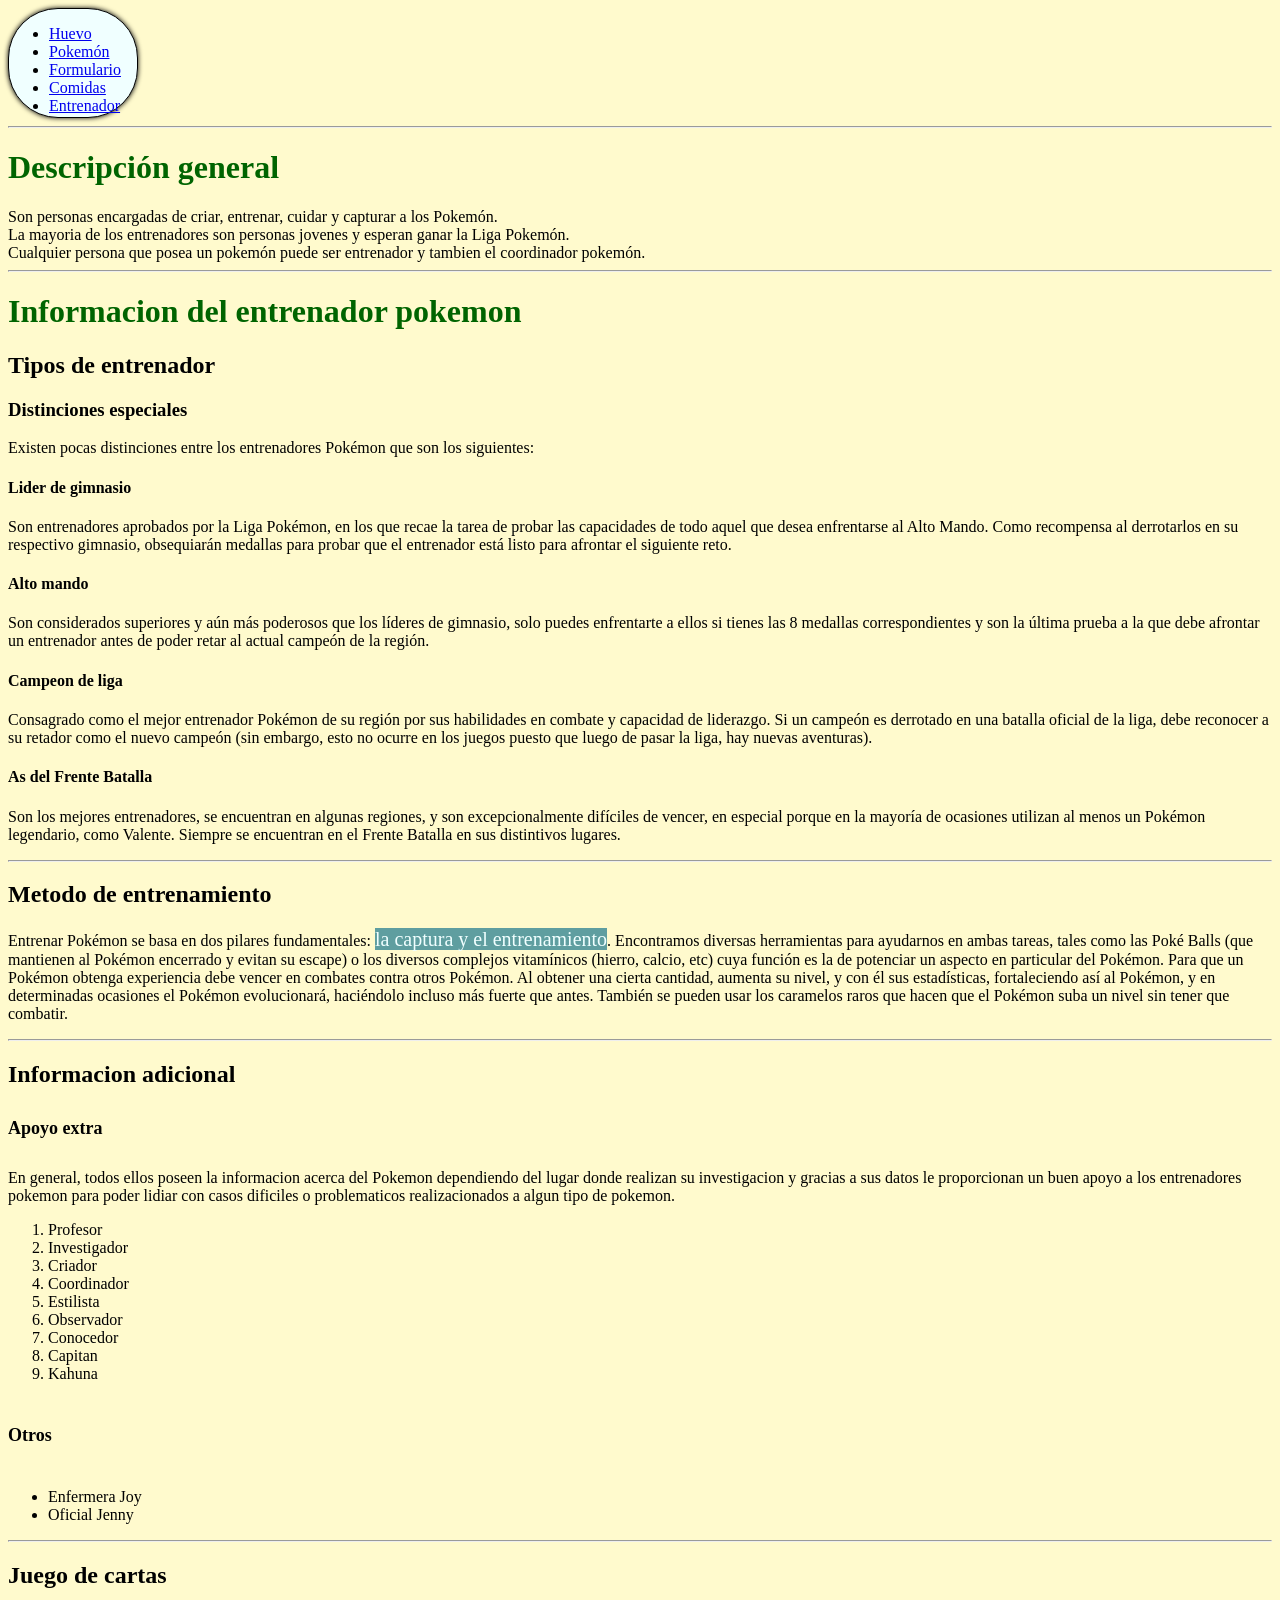
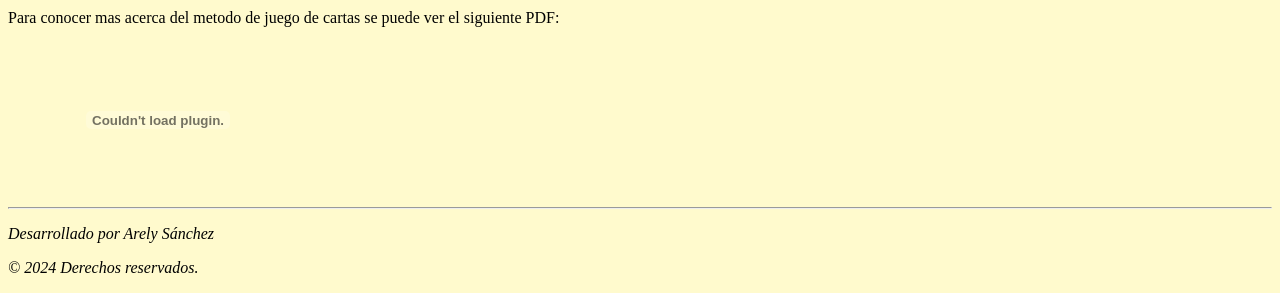
<file: entrenador.html>
<!DOCTYPE html>
<html lang="en">
<head>
    <meta charset="UTF-8">
    <meta name="viewport" content="width=device-width, initial-scale=1.0">
    <meta name="keywords" content="pokemon, juegos, entrena">
    <meta name="description" content="Este apartado es para aquellos que quieren conocer acerca del entrenamiento pokemon."> 
    <meta name="author" content="ASS">
    <title>Informacion basica del entrenador</title>
    <link rel="stylesheet" href="styletrain.css">
</head>
<body style="background-color:lemonchiffon;">
    <!-- Encabezado -->
    <header>
        <nav>
            <ul>
                <li><a href="index.html">Huevo</a></li>
                <li><a href="pokemon.html">Pokemón</a></li>
                <li><a href="formulario.html">Formulario</a></li>
                <li><a href="comidas.html">Comidas</a></li>
                <li><a href="entrenador.html">Entrenador</a></li>
            </ul>
        </nav>
    </header>
    <main>
        <hr>
        <h1 style="background-color:lemonchiffon; color:darkgreen">Descripción general</h1>
        <article>Son personas encargadas de criar, entrenar, cuidar y capturar a los Pokemón.</article>
        <aside>La mayoria de los entrenadores son personas jovenes y esperan ganar la Liga Pokemón.</aside>
        <section>Cualquier persona que posea un pokemón puede ser entrenador y tambien el coordinador pokemón.</section>
        <hr>
    </main>
    <h1 style="background-color:lemonchiffon;color:darkgreen">Informacion del entrenador pokemon</h1>
    <h2>Tipos de entrenador</h2>
    <h3>Distinciones especiales</h3>
    <p>Existen pocas distinciones entre los entrenadores Pokémon que son los siguientes:</p>
    <h4>Lider de gimnasio</h4>
    <p>Son entrenadores aprobados por la Liga Pokémon, en los que recae la tarea de probar las capacidades de todo aquel que desea enfrentarse al Alto Mando. Como recompensa al derrotarlos en su respectivo gimnasio, obsequiarán medallas para probar que el entrenador está listo para afrontar el siguiente reto.</p>
    <h4>Alto mando</h4>
    <p>Son considerados superiores y aún más poderosos que los líderes de gimnasio, solo puedes enfrentarte a ellos si tienes las 8 medallas correspondientes y son la última prueba a la que debe afrontar un entrenador antes de poder retar al actual campeón de la región.</p>
    <h4>Campeon de liga</h4>
    <p>Consagrado como el mejor entrenador Pokémon de su región por sus habilidades en combate y capacidad de liderazgo. Si un campeón es derrotado en una batalla oficial de la liga, debe reconocer a su retador como el nuevo campeón (sin embargo, esto no ocurre en los juegos puesto que luego de pasar la liga, hay nuevas aventuras).</p>
    <h4>As del Frente Batalla</h4>
    <p>Son los mejores entrenadores, se encuentran en algunas regiones, y son excepcionalmente difíciles de vencer, en especial porque en la mayoría de ocasiones utilizan al menos un Pokémon legendario, como Valente. Siempre se encuentran en el Frente Batalla en sus distintivos lugares.</p>
    <hr>
    <h2>Metodo de entrenamiento</h2>
    <p>Entrenar Pokémon se basa en dos pilares fundamentales: <span style="font-size: 20px; background-color:cadetblue; color:azure">la captura y el entrenamiento</span>. Encontramos diversas herramientas para ayudarnos en ambas tareas, tales como las Poké Balls (que mantienen al Pokémon encerrado y evitan su escape) o los diversos complejos vitamínicos (hierro, calcio, etc) cuya función es la de potenciar un aspecto en particular del Pokémon. Para que un Pokémon obtenga experiencia debe vencer en combates contra otros Pokémon. Al obtener una cierta cantidad, aumenta su nivel, y con él sus estadísticas, fortaleciendo así al Pokémon, y en determinadas ocasiones el Pokémon evolucionará, haciéndolo incluso más fuerte que antes. También se pueden usar los caramelos raros que hacen que el Pokémon suba un nivel sin tener que combatir.</p>
    <hr>
    <h2>Informacion adicional</h2>
    <h5 style="font-size:large;">Apoyo extra</h5>
    <p>En general, todos ellos poseen la informacion acerca del Pokemon dependiendo del lugar donde realizan su investigacion y gracias a sus datos le proporcionan un buen apoyo a los entrenadores pokemon para poder lidiar con casos dificiles o problematicos realizacionados a algun tipo de pokemon.</p>
    <ol>
        <li>Profesor</li>
        <li>Investigador</li>
        <li>Criador</li>
        <li>Coordinador</li>
        <li>Estilista</li>
        <li>Observador</li>
        <li>Conocedor</li>
        <li>Capitan</li>
        <li>Kahuna</li>
    </ol>
    <h6 style="font-size: large;">Otros</h6>
    <ul>
        <li>Enfermera Joy</li>
        <li>Oficial Jenny</li>
    </ul>
    <hr>
    <h2>Juego de cartas</h2>
    <div>Para conocer mas acerca del metodo de juego de cartas se puede ver el siguiente PDF:</div>
    <br>
    <embed src="https://www.pokemon.com/static-assets/content-assets/cms2-es-es/pdf/trading-card-game/rulebook/par_rulebook_es.pdf" type="application/pdf">
    <hr>
</body>
<footer>
    <address>
        <p>Desarrollado por Arely Sánchez</p>
        <p>&copy; <time datetime="2024">2024</time> Derechos reservados.</p>
    </address>
</footer>
</html>
</file>
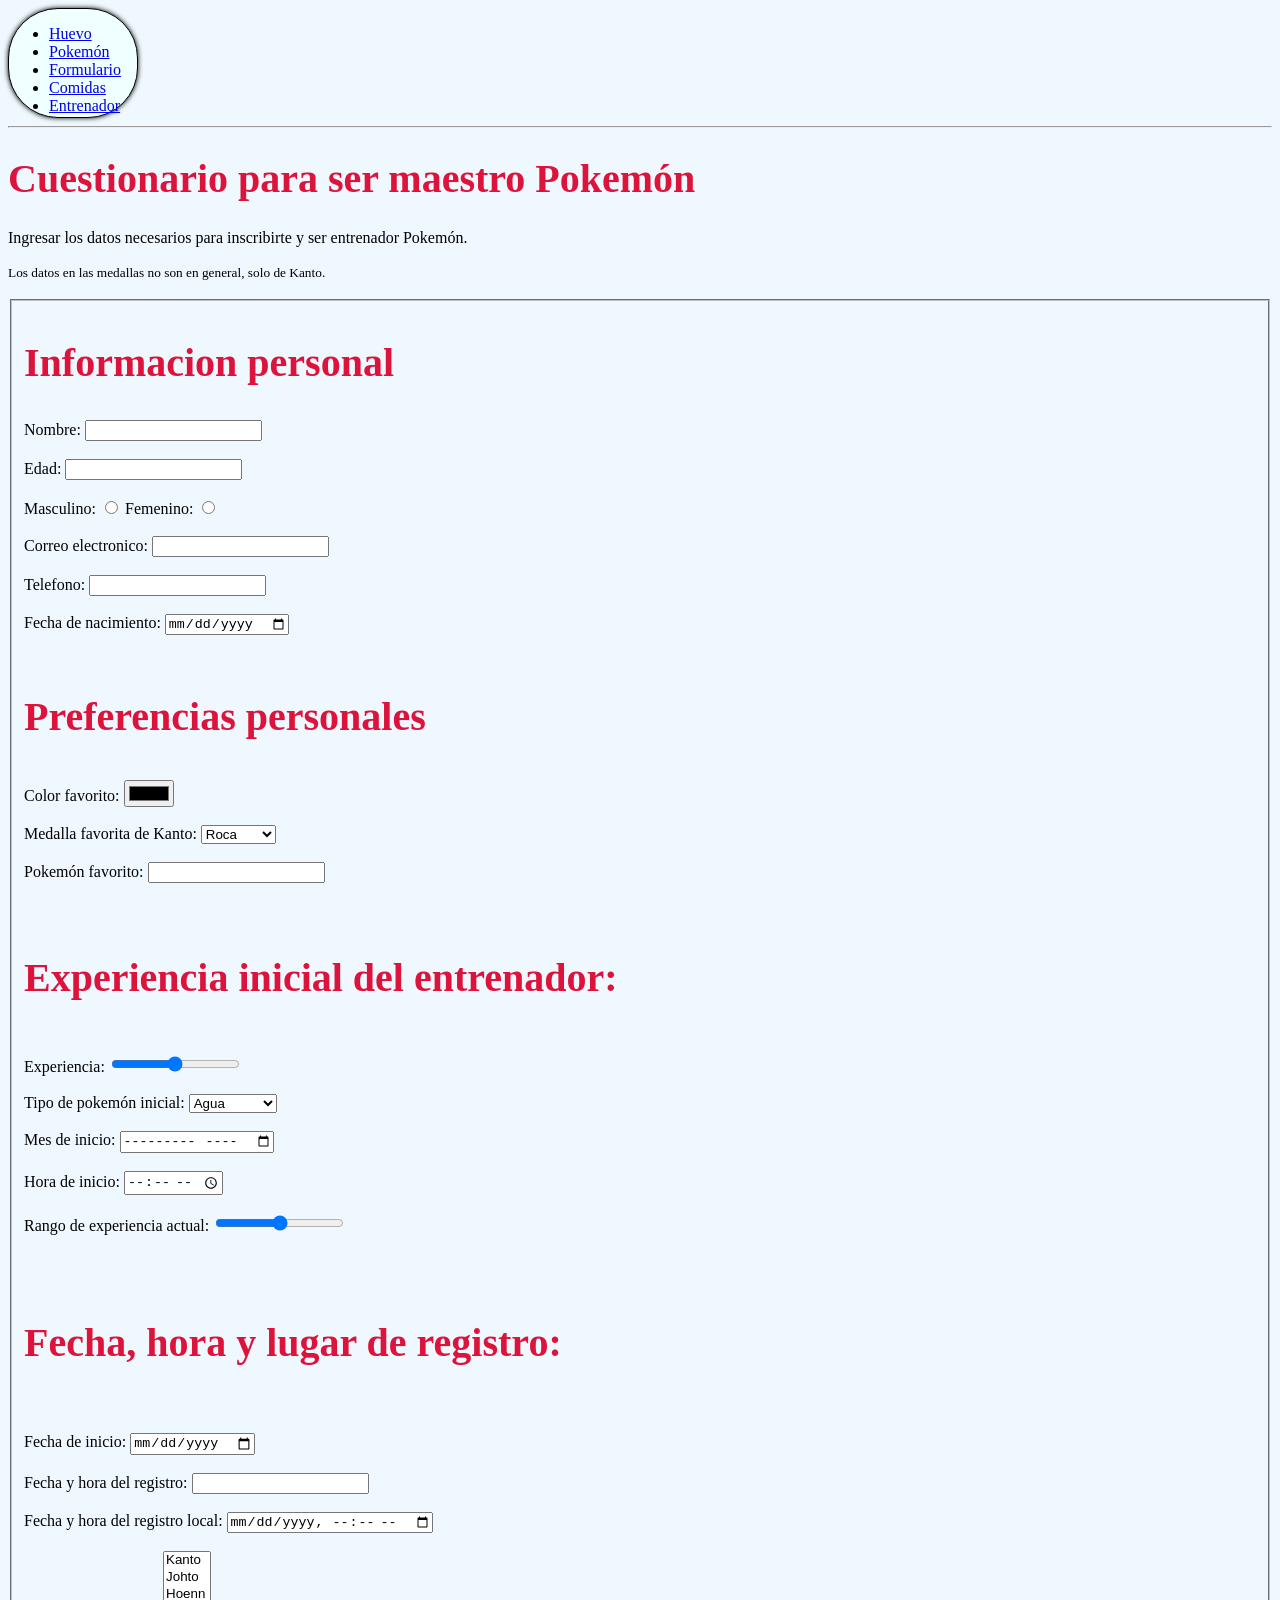
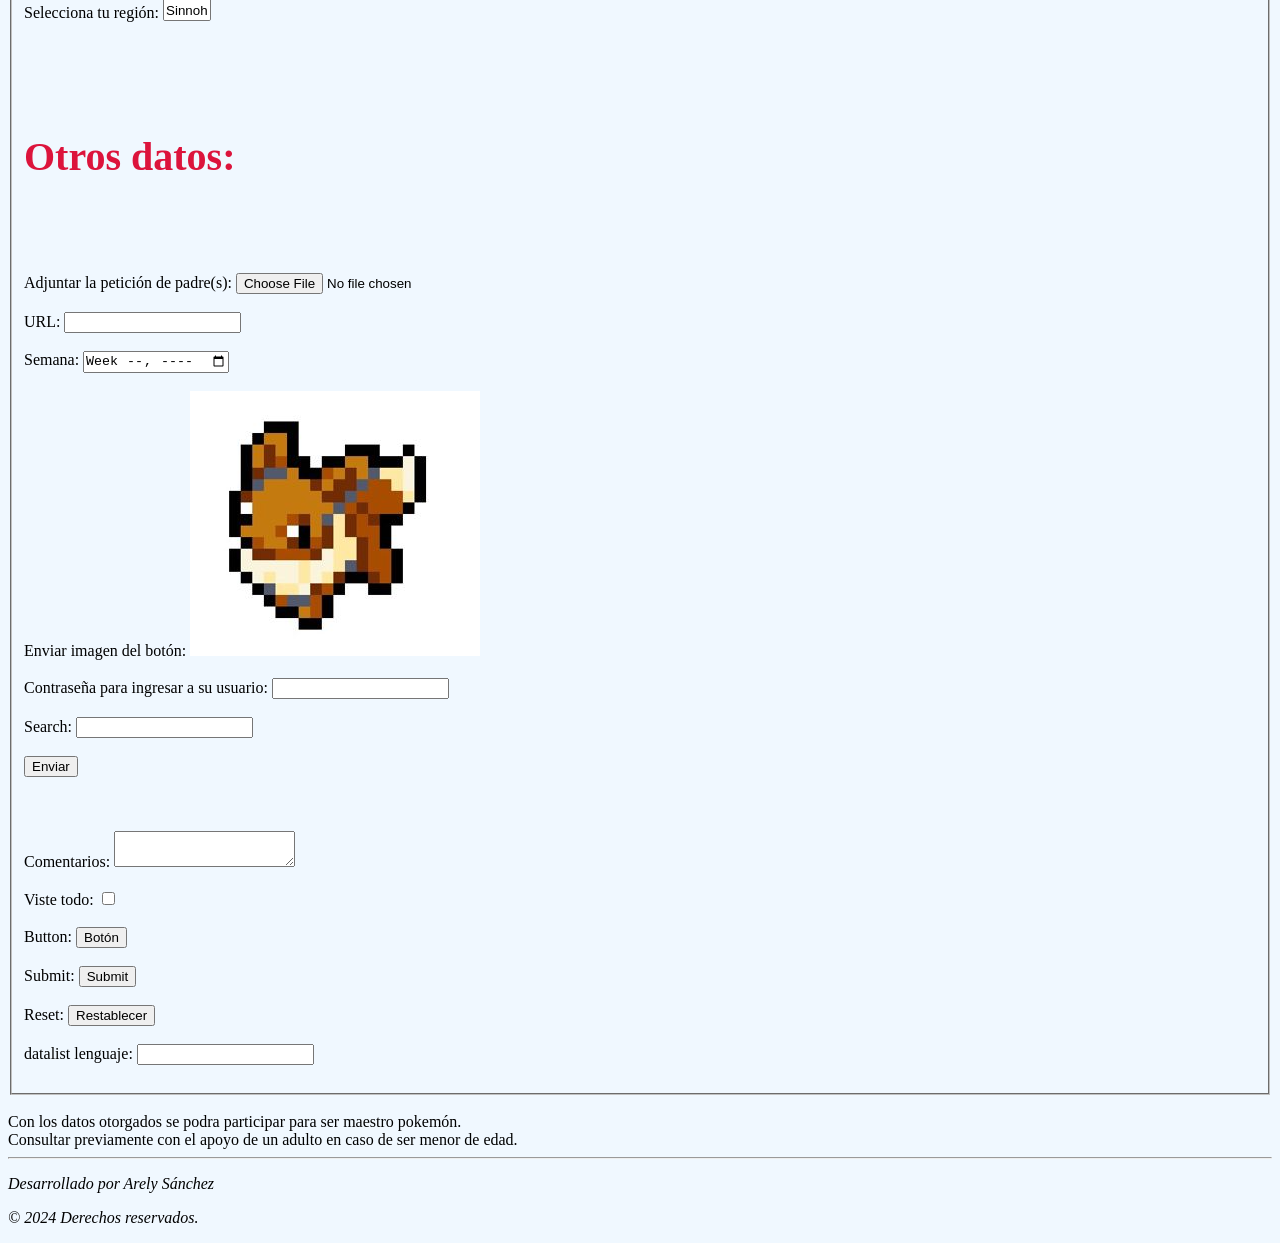
<file: formulario.html>
<!DOCTYPE html>
<html lang="en">
<head>
    <meta charset="UTF-8">
    <meta name="viewport" content="width=device-width, initial-scale=1.0">
    <meta name="keywords" content="pokemon, juegos, entrena">
    <meta name="description" content="Este apartado es para aquellos que quieren conocer acerca del entrenamiento pokemon."> 
    <meta name="author" content="ASS">
    <title>Formulario</title>
    <link rel="stylesheet" href="stylequiz.css">
</head>
<body style="background-color: aliceblue;"> 
    <!-- Encabezado -->
    <header>
        <nav>
            <ul>
                <li><a href="index.html">Huevo</a></li>
                <li><a href="pokemon.html">Pokemón</a></li>
                <li><a href="formulario.html">Formulario</a></li>
                <li><a href="comidas.html">Comidas</a></li>
                <li><a href="entrenador.html">Entrenador</a></li>
            </ul>
        </nav>
    </header>
    <hr>
    <h1 style="background-color:aliceblue; color:crimson ; font-size: 40px;">Cuestionario para ser maestro Pokemón </h1>
    <p>Ingresar los datos necesarios para inscribirte y ser entrenador Pokemón.</p>
    <small>Los datos en las medallas no son en general, solo de Kanto.</small>
    <br><br>
    <main>
    <article>
        <form action="">
            <fieldset>
                <h2 style="background-color:aliceblue; color:crimson; font-size: 40px;">Informacion personal</h2>
                <label for="nombre">Nombre: </label>
                <input type="text" name="nombre" id="nombre">
                <br><br>
                <label for="edad">Edad: </label>
                <input type="number" name="edad" id="edad">
                <br><br>
                <label for="gender">Masculino: </label>
                <input type="radio" id="masculino" name="gender" value="masculino">
                <label for="femenino">Femenino: </label>
                <input type="radio" id="femenino" name="gender" value="femenino">
                <br><br>
                <label for="email">Correo electronico: </label>
                <input type="email" name="email" id="email">
                <br><br>
                <label for="tel">Telefono: </label>
                <input type="tel" id="tel" name="tel">
                <br><br>
                <label for="date">Fecha de nacimiento: </label>
                <input type="date" name="date" id="date">
                <br><br>

                <h3 style="background-color:aliceblue; color:crimson; font-size: 40px;">Preferencias personales</h3>
                <label for="colorfav">Color favorito: </label>
                <input type="color" name="colorfav" id="colorfav">      
                <br><br>
                <label for="select">Medalla favorita de Kanto: </label>
                <select name="select" id="select">
                    <option value="1">Roca</option>
                    <option value="2">Cascada</option>
                    <option value="3">Trueno</option>
                    <option value="4">Arcoiris</option>
                    <option value="5">Alma</option>
                    <option value="6">Pantano</option>
                    <option value="7">Volcan</option>
                    <option value="8">Tierra</option>
                </select>
                <br><br>
                <label for="datalist">Pokemón favorito: </label>
                <input list="tipo" id="datalist" name="tipo">
                <datalist id="tipo">
                    <option value="ACERO">
                    <option value="AGUA">
                    <option value="DRAGON">
                    <option value="ELECTRICO">
                    <option value="FANTASMA">
                    <option value="FUEGO">
                    <option value="HADA">
                    <option value="HIELO">
                    <option value="LUCHA">
                    <option value="NORMAL">
                    <option value="PLANTA">
                    <option value="PSIQUICO">
                    <option value="ROCA">
                    <option value="SINIESTRO">
                    <option value="TIERRA">
                    <option value="VENENO">
                    <option value="VOLADOR">
                </datalist>
                <br><br>

                <h4 style="background-color:aliceblue; color:crimson; font-size: 40px;">Experiencia inicial del entrenador: </h4>
                <label for="nivel">Experiencia: </label>
                <input type="range" name="nivel" id="nivel">
                <br><br>
                <label for="select-optgroup">Tipo de pokemón inicial: </label>
                <select id="select-optgroup" name="select-optgroup">
                    <optgroup label="Agua">
                        <option value="Agua">Agua</option>
                    </optgroup>
                    <optgroup label="Fuego">
                        <option value="Fuego">Fuego</option>
                    </optgroup>
                    <optgroup label="Planta">
                        <option value="Planta">Planta</option>
                    </optgroup>
                    <optgroup label="Electrico">
                        <option value="Electrico">Electrico</option>
                    </optgroup>
                </select>
                <br><br>
                <label for="month">Mes de inicio: </label>
                <input type="month" id="month" name="month">
                <br><br>
                <label for="time">Hora de inicio: </label>
                <input type="time" id="time" name="time">
                <br><br>
                <label for="range">Rango de experiencia actual: </label>
                <input type="range" id="range" name="range" min="0" max="100">
                <br><br>

                <h5 style="background-color:aliceblue; color:crimson; font-size: 40px;">Fecha, hora y lugar de registro: </h5>
                <label for="fecha">Fecha de inicio: </label>
                <input type="date" name="fecha" id="fecha">
                <br><br>
                <label for="datetime">Fecha y hora del registro: </label>
                <input type="datetime" id="datetime" name="datetime">
                <br><br>
                <label for="datetimelocal">Fecha y hora del registro local: </label>
                <input type="datetime-local" id="datetimelocal" name="datetimelocal">
                <br><br>
                <label for="select-multiple">Selecciona tu región: </label>
                <select id="select-multiple" name="select-multiple" multiple>
                    <option value="Kanto">Kanto</option>
                    <option value="Johto">Johto</option>
                    <option value="Hoenn">Hoenn</option>
                    <option value="Sinnoh"> Sinnoh </option>
                    <option value="Teselia"> Teselia </option>
                </select>
                <br><br>
                <h6 style="background-color:aliceblue; color:crimson; font-size: 40px;">Otros datos: </h6>
                <label for="archivo">Adjuntar la petición de padre(s): </label>
                <input type="file" name="archivo" id="archivo">
                <br><br>
                <label for="url">URL: </label>
                <input type="url" id="url" name="url">
                <br><br>
                <label for="week">Semana: </label>
                <input type="week" id="week" name="week">
                <br><br>
                <label for="image">Enviar imagen del botón: </label>
                <input type="image" id="image" name="image" src="PIXELEEVEE.PNG" alt="Submit">
                <br><br>
                <label for="password">Contraseña para ingresar a su usuario: </label>
                <input type="password" id="password" name="password">
                <br><br>
                <label for="search">Search: </label>
                <input type="search" id="search" name="search">
                <br><br>
                <button type="submit">Enviar</button>
                <br><br>
                <input type="hidden" name="hidden">
                <br><br>
                <label for="textarea">Comentarios: </label>
                <textarea id="textarea" name="textarea"></textarea>
                <br><br>
                <label for="visto">Viste todo: </label>
                <input type="checkbox" name="visto" id="visto">
                <br><br>
                <label for="button">Button: </label>
                <button type="button">Botón</button>
                <br><br>
                <label for="submit">Submit: </label>
                <input type="submit" id="btnsubmit">
                <br><br>
                <label for="reset">Reset: </label>
                <button type="reset">Restablecer</button>
                <br><br>
                <label for="lenguaje">datalist lenguaje: </label>
                <input type="text" name="lenguaje" id="lenguaje">
                <br><br>
        
            </fieldset>
        </form>
        <br>
    </article>
    <section>Con los datos otorgados se podra participar para ser maestro pokemón.</section>
    <aside>Consultar previamente con el apoyo de un adulto en caso de ser menor de edad.</aside>
    </main>
    <script src="ev2.js"> </script>
</body>
<hr>
<footer>
    <address>
        <p>Desarrollado por Arely Sánchez</p>
        <p>&copy; <time datetime="2024">2024</time> Derechos reservados.</p>
    </address>
</footer>
</html>
</file>
<file: styletrain.css>
header
{
    background-color:azure;
    width: 10vw;
    height: 12vh;
    display:flexbox;
    justify-content:flex-start;
    align-items:center;
    box-shadow: 0 0 .6vh black;
    border-radius: 50px;
    border: 1px solid black;
    color:black;
}
</file>
<file: stylequiz.css>
header
{
    background-color:azure;
    width: 10vw;
    height: 12vh;
    display:flexbox;
    justify-content:flex-start;
    align-items:center;
    box-shadow: 0 0 .6vh black;
    border-radius: 50px;
    border: 1px solid black;
    color:black;
}
</file>
